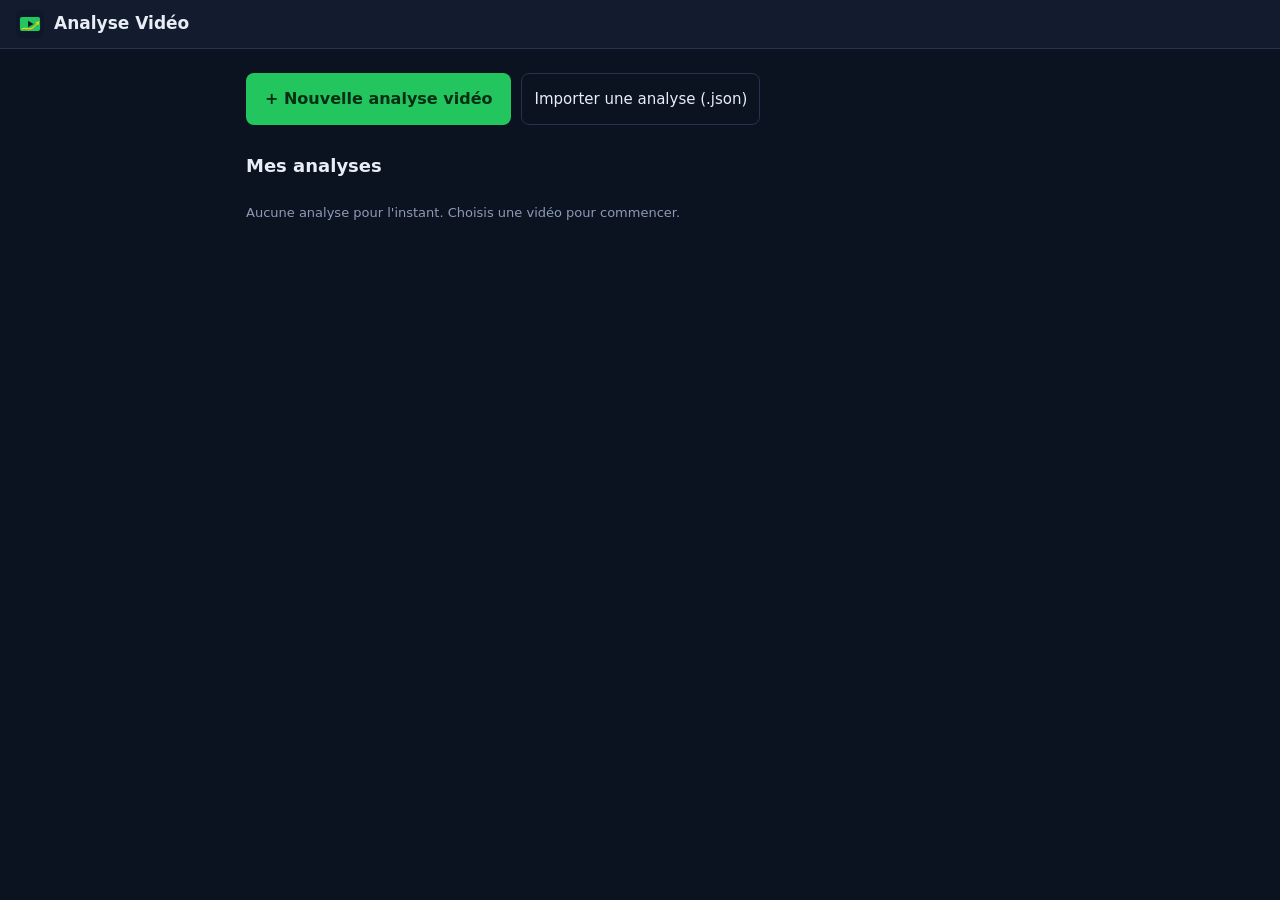
<file: index.html>
<!doctype html>
<html lang="fr">
<head>
  <meta charset="utf-8">
  <title>Analyse Vidéo</title>
  <meta http-equiv="refresh" content="0; url=public/">
  <script>location.replace('public/' + location.hash);</script>
</head>
<body><a href="public/">Ouvrir l'application</a></body>
</html>
</file>
<file: public/css/style.css>
:root {
  --bg: #0b1220;
  --panel: #131c2e;
  --panel2: #1b2740;
  --line: #26334d;
  --text: #e8edf6;
  --muted: #8d9bb5;
  --accent: #22c55e;
  --accent-ink: #052e14;
  --danger: #ef4444;
  --radius: 10px;
  color-scheme: dark;
}
* { box-sizing: border-box; }
[hidden] { display: none !important; }
html, body { margin: 0; height: 100%; }
body {
  background: var(--bg); color: var(--text);
  font: 15px/1.4 system-ui, -apple-system, "Segoe UI", Roboto, sans-serif;
  -webkit-tap-highlight-color: transparent;
}
.mono { font-variant-numeric: tabular-nums; font-family: ui-monospace, SFMono-Regular, Menlo, monospace; }
.hint { color: var(--muted); font-size: 13px; }
h2 { font-size: 18px; margin: 28px 0 12px; }
h3 { font-size: 15px; margin: 0; }

/* ---------- boutons ---------- */
.btn, .seg button, .tab, .ann-list button {
  font: inherit; color: var(--text); background: var(--panel2);
  border: 1px solid var(--line); border-radius: 8px; padding: 8px 12px;
  cursor: pointer; display: inline-flex; align-items: center; justify-content: center; gap: 6px;
  white-space: nowrap; user-select: none;
}
.btn:hover, .seg button:hover { border-color: #3a4c70; }
.btn.primary { background: var(--accent); color: var(--accent-ink); border-color: transparent; font-weight: 600; }
.btn.ghost { background: transparent; }
.btn.small { padding: 5px 9px; font-size: 13px; }
.btn.big { padding: 14px 18px; font-size: 16px; }
select, textarea, input[type=text] {
  font: inherit; color: var(--text); background: var(--panel2); border: 1px solid var(--line); border-radius: 8px; padding: 6px 8px;
}
input[type=range] { accent-color: var(--accent); }
.chk { display: inline-flex; align-items: center; gap: 6px; font-size: 13px; color: var(--muted); cursor: pointer; }

.seg { display: inline-flex; border: 1px solid var(--line); border-radius: 8px; overflow: hidden; }
.seg button { border: 0; border-radius: 0; padding: 6px 9px; background: var(--panel2); border-right: 1px solid var(--line); }
.seg button:last-child { border-right: 0; }
.seg button.on { background: var(--accent); color: var(--accent-ink); font-weight: 600; }

/* ---------- barre du haut ---------- */
.topbar {
  display: flex; align-items: center; gap: 10px; padding: 10px 16px;
  padding-top: max(10px, env(safe-area-inset-top));
  background: var(--panel); border-bottom: 1px solid var(--line); position: sticky; top: 0; z-index: 10;
}
.brand { display: flex; align-items: center; gap: 10px; font-weight: 700; font-size: 17px; flex: 1; }
.title-input { flex: 1; min-width: 80px; background: transparent; border: 1px solid transparent; color: var(--text); font: 600 16px system-ui; padding: 6px 8px; border-radius: 8px; }
.title-input:focus { border-color: var(--line); outline: none; background: var(--panel2); }
.tabs { display: flex; gap: 4px; }
.tab { padding: 7px 12px; background: transparent; }
.tab.active { background: var(--panel2); border-color: #3a4c70; font-weight: 600; }
.menu { display: flex; gap: 4px; }

/* ---------- accueil ---------- */
.home-main { max-width: 820px; margin: 0 auto; padding: 24px 16px 60px; }
.home-actions { display: flex; flex-wrap: wrap; gap: 10px; }
.project-list { list-style: none; padding: 0; margin: 0; display: grid; gap: 8px; }
.project-list li { display: flex; gap: 8px; align-items: stretch; }
.project-list .open {
  flex: 1; text-align: left; display: flex; flex-direction: column; gap: 4px; align-items: flex-start;
  background: var(--panel); border: 1px solid var(--line); border-radius: var(--radius); padding: 14px 16px; color: var(--text); font: inherit; cursor: pointer;
}
.project-list .open:hover { border-color: #3a4c70; }
.ptitle { font-weight: 600; font-size: 16px; }
.pmeta { color: var(--muted); font-size: 13px; }

/* ---------- espace de travail vidéo ---------- */
.tab-body { padding: 12px 16px 40px; }
.workspace { display: grid; grid-template-columns: minmax(0, 1fr) 320px; gap: 16px; align-items: start; }
.stage-col { display: flex; flex-direction: column; gap: 10px; min-width: 0; }
.no-video { padding: 60px 20px; text-align: center; background: var(--panel); border-radius: var(--radius); }

.stage {
  --ar: 1.7778;
  position: relative; background: #000; border-radius: var(--radius); overflow: hidden;
  width: min(100%, calc(68vh * var(--ar))); aspect-ratio: var(--ar); margin: 0 auto;
  touch-action: manipulation;
}
.stage video { position: absolute; inset: 0; width: 100%; height: 100%; display: block; }
#videoA { object-fit: fill; }
#videoB { object-fit: contain; pointer-events: none; transform-origin: center; }
#drawCanvas { position: absolute; inset: 0; width: 100%; height: 100%; touch-action: none; z-index: 2; }
.note-bubble {
  position: absolute; left: 10px; right: 10px; bottom: 10px; z-index: 3; pointer-events: none;
  background: rgba(0, 0, 0, 0.7); color: #fff; padding: 8px 12px; border-radius: 8px; font-weight: 600;
  max-height: 40%; overflow: hidden;
}
.note-bubble p { margin: 2px 0; white-space: pre-wrap; }

.timeline { display: flex; align-items: center; gap: 10px; }
.seek-wrap { position: relative; flex: 1; height: 28px; display: flex; align-items: center; }
.seek-wrap input { width: 100%; margin: 0; position: relative; z-index: 1; }
.markers { position: absolute; left: 8px; right: 8px; top: 0; bottom: 0; pointer-events: none; }
.marker { position: absolute; top: 2px; width: 3px; height: 8px; margin-left: -1px; background: #ffcc00; border-radius: 2px; }
.marker.txt { background: #0a84ff; }
.loop-range { position: absolute; bottom: 2px; height: 4px; background: rgba(34, 197, 94, 0.6); border-radius: 2px; }

.controls, .toolbar { display: flex; flex-wrap: wrap; align-items: center; gap: 8px; }
.speed { display: inline-flex; align-items: center; gap: 6px; color: var(--muted); font-size: 13px; }
#playBtn { min-width: 56px; }
.toolbar { background: var(--panel); border: 1px solid var(--line); border-radius: var(--radius); padding: 8px; }
.toolbar .tools { flex-wrap: wrap; }
.toolbar .tools button { font-size: 16px; min-width: 38px; }
.colors { display: inline-flex; gap: 5px; }
.swatch { width: 26px; height: 26px; border-radius: 50%; border: 2px solid var(--line); cursor: pointer; padding: 0; }
.swatch.on { border-color: #fff; box-shadow: 0 0 0 2px var(--accent); }
.width { display: inline-flex; align-items: center; gap: 6px; font-size: 13px; color: var(--muted); }
.width input { width: 90px; }

.compare { background: var(--panel); border: 1px solid var(--line); border-radius: var(--radius); padding: 10px 12px; }
.compare summary { cursor: pointer; font-weight: 600; }
.compare-body { display: flex; flex-wrap: wrap; gap: 10px; align-items: center; margin-top: 10px; }
.b-controls { display: flex; flex-wrap: wrap; gap: 14px; align-items: center; font-size: 13px; color: var(--muted); width: 100%; }
.b-controls label { display: inline-flex; align-items: center; gap: 6px; }
.offset { display: inline-flex; flex-wrap: wrap; align-items: center; gap: 4px; }

/* ---------- panneau des commentaires ---------- */
.side { background: var(--panel); border: 1px solid var(--line); border-radius: var(--radius); padding: 12px; display: flex; flex-direction: column; gap: 10px; max-height: calc(100vh - 90px); position: sticky; top: 70px; }
.side-head { display: flex; justify-content: space-between; align-items: center; }
.comment-form textarea { width: 100%; resize: vertical; }
.comment-form .row { display: flex; justify-content: space-between; align-items: center; margin-top: 6px; }
.ann-list { list-style: none; margin: 0; padding: 0; overflow-y: auto; display: flex; flex-direction: column; gap: 6px; }
.ann-list li { display: flex; gap: 8px; align-items: flex-start; padding: 8px; border-radius: 8px; background: var(--panel2); border: 1px solid transparent; }
.ann-list li.hint { background: none; }
.ann-list li.current { border-color: var(--accent); }
.ann-list .time { padding: 3px 6px; font-size: 12px; background: #0a84ff22; color: #7cc0ff; border-color: #0a84ff55; }
.ann-list .body { flex: 1; min-width: 0; }
.ann-list .txt { white-space: normal; word-wrap: break-word; }
.ann-list .meta { display: flex; gap: 10px; align-items: center; font-size: 12px; color: var(--muted); margin-top: 4px; }
.ann-list .meta select { padding: 1px 4px; font-size: 12px; }
.ann-list .acts { display: flex; flex-direction: column; gap: 4px; }
.ann-list .acts button { padding: 2px 6px; font-size: 13px; background: transparent; }

/* ---------- tableau blanc ---------- */
.board-head { display: flex; flex-wrap: wrap; gap: 8px; align-items: center; margin-bottom: 10px; color: var(--muted); font-size: 13px; }
.board-head label { display: inline-flex; gap: 6px; align-items: center; }
.board-stage-wrap { display: flex; justify-content: center; margin-bottom: 10px; }
.board-stage { width: min(100%, calc(72vh * 1.6)); aspect-ratio: 1.6; border-radius: var(--radius); overflow: hidden; background: #fff; }
#boardCanvas { width: 100%; height: 100%; display: block; touch-action: none; }

.toast {
  position: fixed; left: 50%; bottom: 24px; transform: translateX(-50%); z-index: 50;
  background: #fff; color: #111; padding: 10px 16px; border-radius: 999px; font-weight: 600; box-shadow: 0 6px 24px rgba(0, 0, 0, 0.4);
}

/* ---------- mobile ---------- */
@media (max-width: 900px) {
  .workspace { grid-template-columns: 1fr; }
  .side { position: static; max-height: none; }
  .stage { width: min(100%, calc(60vh * var(--ar))); }
}
@media (max-width: 600px) {
  .topbar { flex-wrap: wrap; padding: 8px 10px; }
  .title-input { order: 1; flex: 1 1 calc(100% - 70px); min-width: 0; }
  .tabs { order: 2; flex: 1; }
  .menu .btn { padding: 7px 9px; }
  .menu { order: 3; }
  .tab-body { padding: 10px 8px 40px; }
  .speed > span { display: none; }
  .seg button { padding: 6px 7px; }
  .toolbar .tools button { min-width: 34px; padding: 6px; }
}

/* ---------- schéma (tableau blanc sur la vidéo) ---------- */
.row-btns { display: inline-flex; gap: 6px; }
.schema-badge {
  position: absolute; top: 10px; right: 10px; z-index: 4;
  background: #fff; color: #111; border: 0; border-radius: 999px; padding: 8px 14px;
  font: 600 14px system-ui, sans-serif; cursor: pointer; box-shadow: 0 4px 16px rgba(0, 0, 0, 0.4);
}
.ann-list .meta .schema { padding: 1px 6px; font-size: 12px; background: #22c55e22; border-color: #22c55e66; color: #86efac; }
.modal {
  position: fixed; inset: 0; z-index: 40; background: rgba(5, 10, 20, 0.8);
  display: flex; align-items: center; justify-content: center; padding: 16px;
}
.modal-card {
  width: min(1100px, 100%); max-height: 100%; overflow: auto;
  background: var(--panel); border: 1px solid var(--line); border-radius: 14px; padding: 12px;
  display: flex; flex-direction: column; gap: 10px;
}
.modal-head { display: flex; align-items: center; gap: 8px; flex-wrap: wrap; }
.modal-head .spacer { flex: 1; }
.modal .board-stage-wrap { margin: 0; }
.modal .board-stage { width: min(100%, calc((100vh - 230px) * 1.6)); }
@media (max-width: 600px) { .modal { padding: 6px; } .modal-card { padding: 8px; } }

/* ---------- passages ralentis ---------- */
.slow-bar { display: flex; flex-wrap: wrap; align-items: center; gap: 8px; }
.slow-list { display: flex; flex-wrap: wrap; gap: 6px; }
.slow-chip { display: inline-flex; align-items: center; gap: 4px; background: #f59e0b22; border: 1px solid #f59e0b66; border-radius: 8px; padding: 2px 4px; font-size: 12px; }
.slow-chip button { background: none; border: 0; color: #fcd34d; font: inherit; cursor: pointer; padding: 3px 4px; }
.slow-chip select { padding: 1px 2px; font-size: 12px; }
.slow-range { position: absolute; bottom: 2px; height: 5px; background: rgba(245, 158, 11, 0.85); border-radius: 2px; }
.slow-badge { position: absolute; top: 10px; left: 10px; z-index: 4; pointer-events: none; background: #f59e0b; color: #111; border-radius: 999px; padding: 5px 12px; font: 700 13px system-ui, sans-serif; }

/* ---------- pas de zoom sur l'interface ---------- */
html, body { touch-action: pan-x pan-y; -webkit-text-size-adjust: 100%; text-size-adjust: 100%; }
button, .btn, .seg button, label, select, input { touch-action: manipulation; }
/* iPhone zoome automatiquement sur un champ dont le texte fait moins de 16 px */
@media (pointer: coarse) {
  select, textarea, input[type=text], .title-input { font-size: 16px; }
}

/* ---------- commentaires vocaux ---------- */
.voice-badge { top: auto; bottom: 64px; }
.ann-list .meta .voice { padding: 1px 8px; font-size: 12px; background: #ef444422; border-color: #ef444466; color: #fca5a5; }
.ann-list .meta .voice.on { background: #ef4444; color: #fff; }
.mic-fab {
  display: none; position: fixed; right: 16px; bottom: max(16px, env(safe-area-inset-bottom)); z-index: 30;
  min-width: 64px; height: 64px; padding: 0 18px; border-radius: 999px; border: 0;
  background: var(--accent); color: var(--accent-ink); font: 700 24px system-ui, sans-serif;
  box-shadow: 0 8px 24px rgba(0, 0, 0, 0.45); cursor: pointer; touch-action: manipulation;
}
body.recording .mic-fab, body.recording #micBtn { background: var(--danger); color: #fff; font-size: 18px; animation: rec-pulse 1.2s infinite; }
@keyframes rec-pulse { 0%, 100% { box-shadow: 0 0 0 0 rgba(239, 68, 68, 0.6); } 50% { box-shadow: 0 0 0 12px rgba(239, 68, 68, 0); } }
@media (max-width: 900px) {
  .mic-fab { display: inline-flex; align-items: center; justify-content: center; }
  .tab-body { padding-bottom: 100px; }
}

/* ---------- fenêtres de dialogue ---------- */
.ask-modal { z-index: 60; }
.ask-card { width: min(420px, 100%); background: var(--panel); border: 1px solid var(--line); border-radius: 14px; padding: 16px; display: flex; flex-direction: column; gap: 12px; }
.ask-msg { font-weight: 600; }
.ask-input { width: 100%; }
.ask-btns { display: flex; justify-content: flex-end; gap: 8px; }
.btn.danger { background: var(--danger); color: #fff; border-color: transparent; font-weight: 600; }

/* ---------- pause auto réglable ---------- */
.pause-set { display: inline-flex; align-items: center; gap: 6px; }
.pause-set select { padding: 2px 4px; font-size: 13px; }
.pause-badge { position: absolute; top: 10px; left: 50%; transform: translateX(-50%); z-index: 4; pointer-events: none; background: rgba(0, 0, 0, 0.75); color: #fff; border-radius: 999px; padding: 5px 12px; font: 700 13px system-ui, sans-serif; white-space: nowrap; }

/* ---------- calage de la vidéo B ---------- */
.drag-layer { position: absolute; inset: 0; z-index: 5; cursor: move; touch-action: none; outline: 3px dashed var(--accent); outline-offset: -3px; display: flex; align-items: flex-end; justify-content: center; padding-bottom: 10px; }
.drag-layer span { background: rgba(0, 0, 0, 0.7); color: #fff; padding: 5px 12px; border-radius: 999px; font: 600 13px system-ui, sans-serif; pointer-events: none; }
.side-head { flex-wrap: wrap; gap: 6px; }
.side-head .chk { white-space: nowrap; }
</file>
